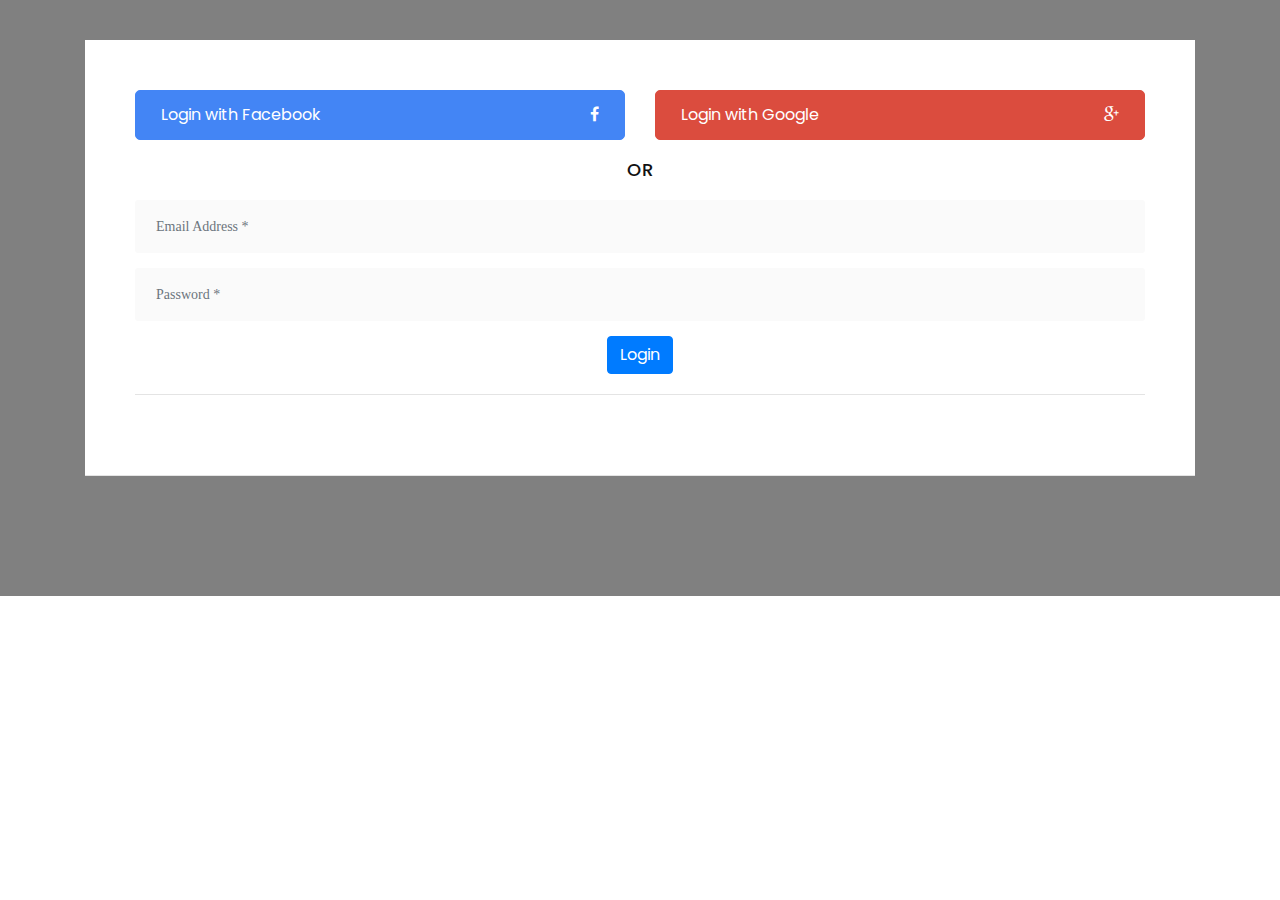
<file: signin.html>
<!DOCTYPE html>
<html lang="en">

  <head>

    <meta charset="utf-8">
    <meta name="viewport" content="width=device-width, initial-scale=1, shrink-to-fit=no">
    <meta name="description" content="">
    <meta name="author" content="">
    <link href="https://fonts.googleapis.com/css?family=Poppins:100,100i,200,200i,300,300i,400,400i,500,500i,600,600i,700,700i,800,800i,900,900i&display=swap" rel="stylesheet">
    <link rel="icon" type="image/png" src="assets\images\logo.png">

    <title>Eswea Dashain Contest</title>
<!--

TemplateMo 548 Training Studio

https://templatemo.com/tm-548-training-studio

-->
    <!-- Additional CSS Files -->
    <link rel="stylesheet" type="text/css" href="assets/css/bootstrap.min.css">

    <link rel="stylesheet" type="text/css" href="assets/css/font-awesome.css">

    <link rel="stylesheet" href="assets/css/templatemo-training-studio.css">

    </head>
    
    <body>
<div class="login_form_wrapper">
    <div class="container">
        <div class="row">
            <div class="col-md-12 col-md-offset-2">
                <!-- login_wrapper -->
                <div class="login_wrapper">
                    <div class="row">
                        <div class="col-lg-6 col-md-6 col-xs-12 col-sm-6"> <a href="facebook.html" class="btn btn-primary facebook"> <span>Login with Facebook</span> <i class="fa fa-facebook"></i> </a> </div>
                        <div class="col-lg-6 col-md-6 col-xs-12 col-sm-6"> <a href="google.html" class="btn btn-primary google-plus"> Login with Google <i class="fa fa-google-plus"></i> </a> </div>
                    </div>
                    <h2>or</h2>
                    <form action="connect.php" method="post">
                        <div class="formsix-pos">
                            <div class="form-group i-email"> <input type="email" name= "gmail" class="form-control" required="" id="email2" placeholder="Email Address *"> </div>
                        </div>
                        <div class="formsix-e">
                            <div class="form-group i-password"> <input type="password" name= "password" class="form-control" required="" id="password2" placeholder="Password *"> </div>
                        </div>
                        <div class="login_btn_wrapper"><center><input type = "submit" class="btn btn-primary login_btn" value="Login"> </center>  </div>
                        <div class="login_message">
                        </div>
                    </form>
                </div> <!-- /.login_wrapper-->
            </div>
        </div>
    </div>
</div>

</body>
</html>
</file>
<file: assets/css/templatemo-training-studio.css>
/*

TemplateMo 548 Training Studio

https://templatemo.com/tm-548-training-studio

*/

/* ---------------------------------------------
Table of contents
------------------------------------------------
01. font & reset css
02. reset
03. global styles
04. header
05. banner
06. features
07. testimonials
08. contact
09. footer
10. preloader
11. search
12. portfolio

--------------------------------------------- */
/* 
---------------------------------------------
font & reset css
--------------------------------------------- 
*/
@import url("https://fonts.googleapis.com/css?family=Poppins:100,100i,200,200i,300,300i,400,400i,500,500i,600,600i,700,700i,800,800i,900,900i");
/* 
---------------------------------------------
reset
--------------------------------------------- 
*/
html, body, div, span, applet, object, iframe, h1, h2, h3, h4, h5, h6, p, blockquote, div
pre, a, abbr, acronym, address, big, cite, code, del, dfn, em, font, img, ins, kbd, q,
s, samp, small, strike, strong, sub, sup, tt, var, b, u, i, center, dl, dt, dd, ol, ul, li,
figure, header, nav, section, article, aside, footer, figcaption {
  margin: 0;
  padding: 0;
  border: 0;
  outline: 0;
}

.clearfix:after {
  content: ".";
  display: block;
  clear: both;
  visibility: hidden;
  line-height: 0;
  height: 0;
}

.clearfix {
  display: inline-block;
}

html[xmlns] .clearfix {
  display: block;
}

* html .clearfix {
  height: 1%;
}

ul, li {
  padding: 0;
  margin: 0;
  list-style: none;
}

header, nav, section, article, aside, footer, hgroup {
  display: block;
}

* {
  box-sizing: border-box;
}

html, body {
  font-family: 'Poppins', sans-serif;
  font-weight: 400;
  background-color: #fff;
  font-size: 16px;
  -ms-text-size-adjust: 100%;
  -webkit-font-smoothing: antialiased;
  -moz-osx-font-smoothing: grayscale;
}

a {
  text-decoration: none !important;
}

h1, h2, h3, h4, h5, h6 {
  margin-top: 0px;
  margin-bottom: 0px;
}

ul {
  margin-bottom: 0px;
}

p {
  font-size: 14px;
  line-height: 25px;
  color: #7a7a7a;
}

/* 
---------------------------------------------
global styles
--------------------------------------------- 
*/
html,
body {
  background: #fff;
  font-family: 'Poppins', sans-serif;
}

::selection {
  background: #ed563b;
  color: #fff;
}

::-moz-selection {
  background: #ed563b;
  color: #fff;
}

@media (max-width: 991px) {
  html, body {
    overflow-x: hidden;
  }
  .mobile-top-fix {
    margin-top: 30px;
    margin-bottom: 0px;
  }
  .mobile-bottom-fix {
    margin-bottom: 30px;
  }
  .mobile-bottom-fix-big {
    margin-bottom: 60px;
  }
}

.section-heading {
  text-align: center;
  margin-top: 140px;
  margin-bottom: 80px;
}

.section-heading h2 {
  font-size: 28px;
  font-weight: 800;
  color: #232d39;
  text-transform: uppercase;
  letter-spacing: 0.5px;
  margin-top: 0px;
  margin-bottom: 0px;
}

.section-heading h2 em {
  font-style: normal;
  color: #ed563b;
}

.section-heading img {
  margin: 20px auto;
}

.dark-bg h2 {
  color: #fff;
}

.dark-bg p {
  color: #fff;
}

.main-button a {
  display: inline-block;
  font-size: 15px;
  padding: 12px 20px;
  background-color: #ed563b;
  color: #fff;
  text-align: center;
  font-weight: 400;
  text-transform: uppercase;
  transition: all .3s;
}

.main-button a:hover {
  background-color: #f9735b;
}


/* 
---------------------------------------------
header
--------------------------------------------- 
*/

.background-header {
  background: rgba(250,250,250,0.99) !important;
  height: 80px!important;
  position: fixed!important;
  top: 0px;
  left: 0px;
  right: 0px;
  box-shadow: 0px 0px 10px rgba(0,0,0,0.15)!important;
}

.background-header .logo,
.background-header .main-nav .nav li a {
  color: #232d39!important;
}

.background-header .main-nav .nav li:last-child a {
  color: #fff !important;
}

.background-header .main-nav .nav li:last-child a:hover {
  color: #fff!important;
}

.background-header .main-nav .nav li:hover a {
  color: #ed563b!important;
}

.background-header .nav li a.active {
  color: #ed563b!important;
}

.header-area {
  position: absolute;
  top: 0px;
  left: 0px;
  right: 0px;
  z-index: 100;
  height: 80px;
  background: rgba(250,250,250,0.1);
  -webkit-transition: all .5s ease 0s;
  -moz-transition: all .5s ease 0s;
  -o-transition: all .5s ease 0s;
  transition: all .5s ease 0s;
}

.header-area .main-nav {
  min-height: 80px;
  background: transparent;
}

.header-area .main-nav .logo {
  line-height: 80px;
  color: #fff;
  font-size: 32px;
  font-weight: 800;
  text-transform: uppercase;
  float: left;
  -webkit-transition: all 0.3s ease 0s;
  -moz-transition: all 0.3s ease 0s;
  -o-transition: all 0.3s ease 0s;
  transition: all 0.3s ease 0s;
}

.header-area .main-nav .logo em {
  font-style: normal;
  color: #ed563b;
  font-weight: 900;
}

.header-area .main-nav .nav {
  float: right;
  margin-top: 27px;
  margin-right: 0px;
  background-color: transparent;
  -webkit-transition: all 0.3s ease 0s;
  -moz-transition: all 0.3s ease 0s;
  -o-transition: all 0.3s ease 0s;
  transition: all 0.3s ease 0s;
  position: relative;
  z-index: 999;
}

.header-area .main-nav .nav li {
  padding-left: 20px;
  padding-right: 20px;
}

.header-area .main-nav .nav li a {
  display: block;
  font-weight: 500;
  font-size: 13px;
  color: #7a7a7a;
  text-transform: uppercase;
  -webkit-transition: all 0.3s ease 0s;
  -moz-transition: all 0.3s ease 0s;
  -o-transition: all 0.3s ease 0s;
  transition: all 0.3s ease 0s;
  height: 40px;
  line-height: 40px;
  border: transparent;
  letter-spacing: 1px;
}

.header-area .main-nav .nav li a {
  color: #fff;
}

.header-area .main-nav .nav li:last-child a {
  display: inline-block;
  font-size: 13px;
  padding: 11px 17px;
  background-color: #ed563b;
  color: #fff;
  text-align: center;
  font-weight: 400;
  letter-spacing: 0px;
  text-transform: uppercase;
  transition: all .3s;
  height: auto;
  line-height: 20px;
}

.header-area .main-nav .nav li:last-child a:hover {
  background-color: #f9735b;
  opacity: 1;
}

.header-area .main-nav .nav li:hover a,
.header-area .main-nav .nav li a.active {
  color: #ed563b!important;
  opacity: 1;
}

.background-header .main-nav .nav li:hover a,
.background-header .main-nav .nav li a.active {
  color: #ed563b!important;
  opacity: 1;
}

.header-area .main-nav .menu-trigger {
  cursor: pointer;
  display: block;
  position: absolute;
  top: 23px;
  width: 32px;
  height: 40px;
  text-indent: -9999em;
  z-index: 99;
  right: 40px;
  display: none;
}

.header-area .main-nav .menu-trigger span,
.header-area .main-nav .menu-trigger span:before,
.header-area .main-nav .menu-trigger span:after {
  -moz-transition: all 0.4s;
  -o-transition: all 0.4s;
  -webkit-transition: all 0.4s;
  transition: all 0.4s;
  background-color: #1e1e1e;
  display: block;
  position: absolute;
  width: 30px;
  height: 2px;
  left: 0;
}

.background-header .main-nav .menu-trigger span,
.background-header .main-nav .menu-trigger span:before,
.background-header .main-nav .menu-trigger span:after {
  background-color: #1e1e1e;
}

.header-area .main-nav .menu-trigger span:before,
.header-area .main-nav .menu-trigger span:after {
  -moz-transition: all 0.4s;
  -o-transition: all 0.4s;
  -webkit-transition: all 0.4s;
  transition: all 0.4s;
  background-color: #1e1e1e;
  display: block;
  position: absolute;
  width: 30px;
  height: 2px;
  left: 0;
  width: 75%;
}

.background-header .main-nav .menu-trigger span:before,
.background-header .main-nav .menu-trigger span:after {
  background-color: #1e1e1e;
}

.header-area .main-nav .menu-trigger span:before,
.header-area .main-nav .menu-trigger span:after {
  content: "";
}

.header-area .main-nav .menu-trigger span {
  top: 16px;
}

.header-area .main-nav .menu-trigger span:before {
  -moz-transform-origin: 33% 100%;
  -ms-transform-origin: 33% 100%;
  -webkit-transform-origin: 33% 100%;
  transform-origin: 33% 100%;
  top: -10px;
  z-index: 10;
}

.header-area .main-nav .menu-trigger span:after {
  -moz-transform-origin: 33% 0;
  -ms-transform-origin: 33% 0;
  -webkit-transform-origin: 33% 0;
  transform-origin: 33% 0;
  top: 10px;
}

.header-area .main-nav .menu-trigger.active span,
.header-area .main-nav .menu-trigger.active span:before,
.header-area .main-nav .menu-trigger.active span:after {
  background-color: transparent;
  width: 100%;
}

.header-area .main-nav .menu-trigger.active span:before {
  -moz-transform: translateY(6px) translateX(1px) rotate(45deg);
  -ms-transform: translateY(6px) translateX(1px) rotate(45deg);
  -webkit-transform: translateY(6px) translateX(1px) rotate(45deg);
  transform: translateY(6px) translateX(1px) rotate(45deg);
  background-color: #1e1e1e;
}

.background-header .main-nav .menu-trigger.active span:before {
  background-color: #1e1e1e;
}

.header-area .main-nav .menu-trigger.active span:after {
  -moz-transform: translateY(-6px) translateX(1px) rotate(-45deg);
  -ms-transform: translateY(-6px) translateX(1px) rotate(-45deg);
  -webkit-transform: translateY(-6px) translateX(1px) rotate(-45deg);
  transform: translateY(-6px) translateX(1px) rotate(-45deg);
  background-color: #1e1e1e;
}

.background-header .main-nav .menu-trigger.active span:after {
  background-color: #1e1e1e;
}

.header-area.header-sticky {
  min-height: 80px;
}

.header-area.header-sticky .nav {
  margin-top: 20px !important;
}

.header-area.header-sticky .nav li a.active {
  color: #ed563b;
}

@media (max-width: 1200px) {
  .header-area .main-nav .nav li {
    padding-left: 12px;
    padding-right: 12px;
  }
  .header-area .main-nav:before {
    display: none;
  }
}

@media (max-width: 767px) {
  .header-area .main-nav .logo {
    color: #1e1e1e;
  }
  .header-area.header-sticky .nav li a:hover,
  .header-area.header-sticky .nav li a.active {
    color: #ed563b!important;
    opacity: 1;
  }
  .header-area {
    background-color: #f7f7f7;
    padding: 0px 15px;
    height: 80px;
    box-shadow: none;
    text-align: center;
  }
  .header-area .container {
    padding: 0px;
  }
  .header-area .logo {
    margin-left: 30px;
  }
  .header-area .menu-trigger {
    display: block !important;
  }
  .header-area .main-nav {
    overflow: hidden;
  }
  .header-area .main-nav .nav {
    float: none;
    width: 100%;
    display: none;
    -webkit-transition: all 0s ease 0s;
    -moz-transition: all 0s ease 0s;
    -o-transition: all 0s ease 0s;
    transition: all 0s ease 0s;
    margin-left: 0px;
  }
  .header-area .main-nav .nav li:first-child {
    border-top: 1px solid #eee;
  }
  .header-area .main-nav .nav li:last-child {
    width: 100%;
    background-color: #ed563b;
    color: #fff;
  }
  .header-area .main-nav .nav li:last-child a {
    background-color: #ed563b!important;
  }
  .header-area .main-nav .nav li:last-child a:hover,
  .header-area .main-nav .nav li:last-child:hover a {
    background-color: #ed563b!important;
    color: #fff!important;
  }
  .header-area.header-sticky .nav {
    margin-top: 80px !important;
  }
  .header-area .main-nav .nav li {
    width: 100%;
    background: #fff;
    border-bottom: 1px solid #eee;
    padding-left: 0px !important;
    padding-right: 0px !important;
  }
  .header-area .main-nav .nav li a {
    height: 50px !important;
    line-height: 50px !important;
    padding: 0px !important;
    border: none !important;
    background: #f7f7f7 !important;
    color: #232d39 !important;
  }
  .header-area .main-nav .nav li:last-child a {
    color: #fff!important;
  }
  .header-area .main-nav .nav li a:hover {
    background: #eee !important;
    color: #ed563b!important;
  }
  .header-area .main-nav .nav li.submenu ul {
    position: relative;
    visibility: inherit;
    opacity: 1;
    z-index: 1;
    transform: translateY(0%);
    transition-delay: 0s, 0s, 0.3s;
    top: 0px;
    width: 100%;
    box-shadow: none;
    height: 0px;
  }
  .header-area .main-nav .nav li.submenu ul li a {
    font-size: 12px;
    font-weight: 400;
  }
  .header-area .main-nav .nav li.submenu ul li a:hover:before {
    width: 0px;
  }
  .header-area .main-nav .nav li.submenu ul.active {
    height: auto !important;
  }
  .header-area .main-nav .nav li.submenu:after {
    color: #3B566E;
    right: 25px;
    font-size: 14px;
    top: 15px;
  }
  .header-area .main-nav .nav li.submenu:hover ul, .header-area .main-nav .nav li.submenu:focus ul {
    height: 0px;
  }
}

@media (min-width: 767px) {
  .header-area .main-nav .nav {
    display: flex !important;
  }
}


/* 
---------------------------------------------
banner
--------------------------------------------- 
*/

.main-banner {
  position: relative;
}

#bg-video {
    min-width: 100%;
    min-height: 100vh;
    max-width: 100%;
    max-height: 100vh;
    object-fit: cover;
    z-index: -1;
}

#bg-video::-webkit-media-controls {
    display: none !important;
}

.video-overlay {
    position: absolute;
    background-color: rgba(35,45,57,0.8);
    top: 0;
    left: 0;
    bottom: 7px;
    width: 100%;
}

.main-banner .caption {
  text-align: center;
  position: absolute;
  width: 80%;
  left: 50%;
  top: 50%;
  transform: translate(-50%,-50%);
}

.main-banner .caption h6 {
  margin-top: 0px;
  font-size: 18px;
  text-transform: uppercase;
  font-weight: 800;
  color: #fff;
  letter-spacing: 0.5px;
}

.main-banner .caption h2 {
  margin-top: 30px;
  margin-bottom: 25px;
  font-size: 84px;
  text-transform: uppercase;
  font-weight: 800;
  color: #fff;
  letter-spacing: 1px;
}

.main-banner .caption h2 em {
  font-style: normal;
  color: #ed563b;
  font-weight: 900;
}


/*
---------------------------------------------
features
---------------------------------------------
*/

#features {
  margin-bottom: 80px;
}

.feature-item {
  display: inline-block;
  margin-bottom: 60px;
}

.feature-item .left-icon img {
  float: left;
  margin-right: 30px;
}

.feature-item .right-content {
  display: inline;
}

.feature-item .right-content h4 {
  margin-top: 0px;
  margin-bottom:  7px;
  letter-spacing: 0.25px;
  color: #232d39;
  font-size: 19px;
  font-weight: 600;
  text-transform: capitalize;
}

.feature-item .right-content a.text-button {
  margin-top: 7px;
  display: inline-block;
  font-size: 13px;
  text-transform: uppercase;
  color: #ed563b;
  font-weight: 500;
}

/*
---------------------------------------------
subscribe
---------------------------------------------
*/

#call-to-action {
  padding: 120px 0px;
  background-image: url(../images/cta-bg.jpg);
  background-position: center center;
  background-repeat: no-repeat;
  background-size: cover;
  text-align: center;
}

.cta-content h2 {
  font-size: 36px;
  text-transform: uppercase;
  font-weight: 800;
  color: #fff;
  letter-spacing: 1px;
}

.cta-content h2 em {
  font-style: normal;
  color: #ed563b;
}

.cta-content p {
  font-size: 16px;
  color: #fff;
  margin: 15px 0px 25px 0px;
}



/*
--------------------------------------------
Our Classes
--------------------------------------------
*/

#our-classes {
  margin-bottom: 140px;
}

#tabs ul {
  margin: 0;
  padding: 0;
}
#tabs ul li {
  margin-bottom: 30px;
  display: inline-block;
  width: 100%;
}
#tabs ul li:last-child {
  margin-bottom: 0px;
}
#tabs ul li a {
  text-transform: capitalize;
  width: 100%;
  padding: 30px 30px;
  display: inline-block;
  background-color: #fff;
  box-shadow: 0px 0px 15px rgba(0,0,0,0.1);
  border-radius: 5px;
  font-size: 19px;
  color: #232d39;
  letter-spacing: 0.5px;
  font-weight: 600;
  transition: all 0.3s;
}
#tabs .main-rounded-button a {
  text-align: center;
  padding: 20px 30px;
  width: 100%;
  border-radius: 5px;
  display: inline-block;
  box-shadow: 0px 0px 15px rgba(0,0,0,0.1);
  color: #fff;
  font-size: 19px;
  letter-spacing: 0.5px;
  font-weight: 600;
  background-color: #ed563b;
}
#tabs .main-rounded-button a:hover {
  background-color: #f9735b;
}
#tabs ul li a img {
  max-width: 100%;
  margin-right: 20px;
}
#tabs ul .ui-tabs-active span {
  background: #faf5b2;
  border: #faf5b2;
  line-height: 90px;
  border-bottom: none;
}
#tabs ul .ui-tabs-active a {
  color: #ed563b;
}
#tabs ul .ui-tabs-active span {
  color: #1e1e1e;
}
.tabs-content {
  margin-left: 30px;
  text-align: left;
  display: inline-block;
  transition: all 0.3s;
}
.tabs-content img {
  max-width: 100%;
  overflow: hidden;
  border-radius: 5px;
}
.tabs-content h4 {
  font-size: 23px;
  font-weight: 700;
  color: #232d39;
  letter-spacing: 0.5px;
  margin-bottom: 20px;
  margin-top: 30px;
}
.tabs-content p {
  font-size: 14px;
  color: #7a7a7a;
  margin-bottom: 28px;
}


/* 
---------------------------------------------
schedule
--------------------------------------------- 
*/

#schedule {
  padding: 0px 0px 140px 0px;
  background-image: url(../images/schedule-bg.jpg);
  background-position: center center;
  background-repeat: no-repeat;
  background-size: cover;
}

#schedule table {
  width: 100%;
  text-align: center;
  border: 1px solid #fff;
}

#schedule table tbody {
  border-top: 1px solid #fff; 
}

#schedule table tbody tr {
  border-bottom: 1px solid #fff;
}

#schedule table tbody tr td {
  border-right: 1px solid #fff;
  height: 100px;
}

#schedule table tr td {
  color: #fff;
  font-size: 13px;
  text-transform: capitalize;
  font-weight: 500;
  letter-spacing: 0.25px;
}

.schedule-table.filtering .ts-item {
    opacity: 0;
    transition: all 0.5s;
}

.schedule-table.filtering .ts-item.show {
    opacity: 1;
    transition: all 0.5s;
}

#schedule .filters {
  margin-bottom: 40px;
}
#schedule .filters ul {
  padding: 0;
  text-align: center;
}
#schedule .filters ul li {
  list-style: none;
  display: inline;
  cursor: pointer;
  position: relative;
  margin-right: 10px;
  font-size: 15px;
  font-weight: 500;
  color: #fff;
  text-transform: capitalize;
  -webkit-transition: all 0.3s ease-in-out;
  -moz-transition: all 0.3s ease-in-out;
  -o-transition: all 0.3s ease-in-out;
  -ms-transition: all 0.3s ease-in-out;
  transition: all 0.3s ease-in-out;
}
#schedule .filters ul li:after {
  content: "/";
  margin-left: 10px;
  color: #fff;
}
#schedule .filters ul li:last-child {
  margin-right: 0px;
}
#schedule .filters ul li:last-child::after {
  display: none;
}
#schedule .filters ul li.active,
#schedule .filters ul li:hover {
  color: #ed563b;
}
#schedule .filters-content {
  margin-top: 50px;
}
#schedule .filters-content .show {
  opacity: 1;
  visibility: visible;
  transition: all 350ms;
}
#schedule .filters-content .hide {
  opacity: 0;
  visibility: hidden;
  transition: all 350ms;
}


/* 
---------------------------------------------
trainers
--------------------------------------------- 
*/

#trainers .trainer-item {
  background-color: #fff;
  border-radius: 5px;
  box-shadow: 0px 0px 15px rgba(0,0,0,0.1);
  padding: 40px;
}

#trainers .trainer-item img {
  width: 100%;
  border-radius: 5px;
}

#trainers .trainer-item span {
  font-size: 13px;
  font-weight: 500;
  color: #ed563b;
  display: inline-block;
  margin-top: 25px;
  margin-bottom: 10px;
}

#trainers .trainer-item h4 {
  font-size: 19px;
  font-weight: 600;
  color: #232d39;
  letter-spacing: 0.5px;
  margin-bottom: 18px;
}

#trainers .trainer-item p {
  margin-bottom: 20px;
}

#trainers .trainer-item ul.social-icons li {
  display: inline-block;
  margin-right: 12px;
}

#trainers .trainer-item ul.social-icons li:last-child {
  margin-right: 0px;
}

#trainers .trainer-item ul.social-icons li a {
  color: #232d39;
  transition: all .3s;
}

#trainers .trainer-item ul.social-icons li a:hover {
  color: #ed563b;
}


/* 
---------------------------------------------
contact
--------------------------------------------- 
*/

#contact-us {
  margin-top: 140px;
}

#contact-us .container-fluid .col-lg-6 {
  padding: 0px;
}

#contact-us .contact-form {
  padding: 80px;
  background-image: url(../images/contact-bg.jpg);
  background-position: center center;
  background-repeat: no-repeat;
  background-size: cover;
}

#contact-us .contact-form #contact {
  background-color: #fff;
  padding: 40px;
  border-radius: 5px;
}

.contact-form input,
.contact-form textarea {
  color: #7a7a7a;
  font-size: 13px;
  border: 1px solid #ddd;
  background-color: #fff;
  width: 100%;
  height: 40px;
  outline: none;
  line-height: 40px;
  padding: 0px 10px;
  -webkit-appearance: none;
  -moz-appearance: none;
  appearance: none;
  margin-bottom: 30px;
}

.contact-form textarea {
  height: 150px;
  resize: none;
}

.contact-form ::-webkit-input-placeholder { /* Edge */
  color: #7a7a7a;
}

.contact-form :-ms-input-placeholder { /* Internet Explorer 10-11 */
  color: #7a7a7a;
}

.contact-form ::placeholder {
  color: #7a7a7a;
}

.contact-form button {
  display: inline-block;
  font-size: 13px;
  padding: 11px 17px;
  background-color: #ed563b;
  color: #fff;
  text-align: center;
  font-weight: 400;
  text-transform: uppercase;
  transition: all .3s;
  border: none;
  outline: none;
  margin-top: -8px;
}

.contact-form button:hover {
  background-color: #f9735b;
}




/* 
---------------------------------------------
footer
--------------------------------------------- 
*/
footer {
  text-align: center;
  padding: 30px 0px;
}

footer p {
  color: #232d39;
  font-size: 13px;
}

footer p a {
  cursor: pointer;
  color: #ed563b;
}

footer p a:hover {
  color: #ed563b;
}



/* 
---------------------------------------------
preloader
--------------------------------------------- 
*/

.js-preloader {
    position: fixed;
    top: 0;
    left: 0;
    right: 0;
    bottom: 0;
    background-color: #232d39;
    display: -webkit-box;
    display: flex;
    -webkit-box-align: center;
    align-items: center;
    -webkit-box-pack: center;
    justify-content: center;
    opacity: 1;
    visibility: visible;
    z-index: 9999;
    -webkit-transition: opacity 0.25s ease;
    transition: opacity 0.25s ease;
}

.js-preloader.loaded {
    opacity: 0;
    visibility: hidden;
    pointer-events: none;
}

@-webkit-keyframes dot {
    50% {
        -webkit-transform: translateX(96px);
        transform: translateX(96px);
    }
}

@keyframes dot {
    50% {
        -webkit-transform: translateX(96px);
        transform: translateX(96px);
    }
}

@-webkit-keyframes dots {
    50% {
        -webkit-transform: translateX(-31px);
        transform: translateX(-31px);
    }
}

@keyframes dots {
    50% {
        -webkit-transform: translateX(-31px);
        transform: translateX(-31px);
    }
}

.preloader-inner {
    position: relative;
    width: 142px;
    height: 40px;
    background: #232d39;
}

.preloader-inner .dot {
    position: absolute;
    width: 16px;
    height: 16px;
    top: 12px;
    left: 15px;
    background: #fff;
    border-radius: 50%;
    -webkit-transform: translateX(0);
    transform: translateX(0);
    -webkit-animation: dot 2.8s infinite;
    animation: dot 2.8s infinite;
}

.preloader-inner .dots {
    -webkit-transform: translateX(0);
    transform: translateX(0);
    margin-top: 12px;
    margin-left: 31px;
    -webkit-animation: dots 2.8s infinite;
    animation: dots 2.8s infinite;
}

.preloader-inner .dots span {
    display: block;
    float: left;
    width: 16px;
    height: 16px;
    margin-left: 16px;
    background: #fff;
    border-radius: 50%;
}

.login_form_wrapper {
  float: left;
  width: 100%;
  padding-top: 40px;
  padding-bottom: 100px;
  background-color: grey
}

.login_wrapper {
  padding-bottom: 20px;
  margin-bottom: 20px;
  border-bottom: 1px solid #e4e4e4;
  float: left;
  width: 100%;
  background: #fff;
  padding: 50px
}

.login_wrapper a.btn {
  color: #fff;
  width: 100%;
  height: 50px;
  padding: 6px 25px;
  line-height: 36px;
  margin-bottom: 20px;
  text-align: left;
  border-radius: 5px;
  background: #4385f5;
  font-size: 16px;
  border: 1px solid #4385f5
}

.login_wrapper a i {
  float: right;
  margin: 0;
  line-height: 35px
}

.login_wrapper a.google-plus {
  background: #db4c3e;
  border: 1px solid #db4c3e
}

.login_wrapper h2 {
  font-size: 18px;
  font-weight: 500;
  margin-bottom: 20px;
  color: #111;
  line-height: 20px;
  text-transform: uppercase;
  text-align: center;
  position: relative
}

.login_wrapper .formsix-pos,
.formsix-e {
  position: relative
}

.form-group {
  margin-bottom: 15px
}

.login_wrapper .form-control {
  height: 53px;
  padding: 15px 20px;
  font-size: 14px;
  line-height: 24px;
  border: 1px solid #fafafa;
  border-radius: 3px;
  box-shadow: none;
  font-family: 'Roboto';
  -webkit-transition: all 0.3s ease 0s;
  -moz-transition: all 0.3s ease 0s;
  -o-transition: all 0.3s ease 0s;
  transition: all 0.3s ease 0s;
  background-color: #fafafa
}

.login_wrapper .form-control:focus {
  color: #999;
  background-color: fafafa;
  border: 1px solid #4285f4 !important
}

.login_remember_box {
  margin-top: 30px;
  margin-bottom: 30px;
  color: #999
}

.login_remember_box .control {
  position: relative;
  padding-left: 20px;
  cursor: pointer;
  font-size: 12px;
  font-weight: 500;
  margin: 0
}

.login_remember_box .control input {
  position: absolute;
  z-index: -1;
  opacity: 0
}

.login_remember_box .control__indicator {
  position: absolute;
  top: 0;
  left: 0;
  width: 15px;
  height: 15px;
  background: #fff;
  border: 1px solid #999
}

.login_remember_box .forget_password {
  float: right;
  color: #db4c3e;
  line-height: 12px;
  text-decoration: underline
}

.login_btn_wrapper {
  padding-bottom: 20px;
  margin-bottom: 30px;
  border-bottom: 1px solid #e4e4e4
}

.login_btn_wrapper a.login_btn {
  text-align: center;
  text-transform: uppercase
}

.login_message p {
  text-align: center;
  font-size: 16px;
  margin: 0
}

p {
  color: #999999;
  font-size: 14px;
  line-height: 24px
}

.login_wrapper a.login_btn:hover {
  background-color: #2c6ad4;
  border-color: #2c6ad4
}

.login_wrapper a.btn:hover {
  background-color: #2c6ad4;
  border-color: #2c6ad4
}

.login_wrapper a.google-plus:hover {
  background: #bd4033;
  border-color: #bd4033
}

/* 
---------------------------------------------
responsive
--------------------------------------------- 
*/


@media (max-width: 992px) {

  .main-banner .caption h2 {
    font-size: 64px;
  }
  #features {
    margin-bottom: 110px;
  }
  #features .feature-item {
    margin-bottom: 30px;
  }
  #our-classes .tabs-content {
    margin-left: 0px;
    margin-top: 30px;
  }
  .trainer-item {
    margin-bottom: 30px;
  }
  #contact-us #map {
    margin-bottom: -7px;
  }
  #contact-us .contact-form {
    padding: 30px;
  }
  #contact-us .contact-form #contact {
    padding: 30px;
  }

}

@media (max-width: 450px) {
  .feature-item .right-content a.text-button {
    margin-left: 130px;
  }
}
</file>
